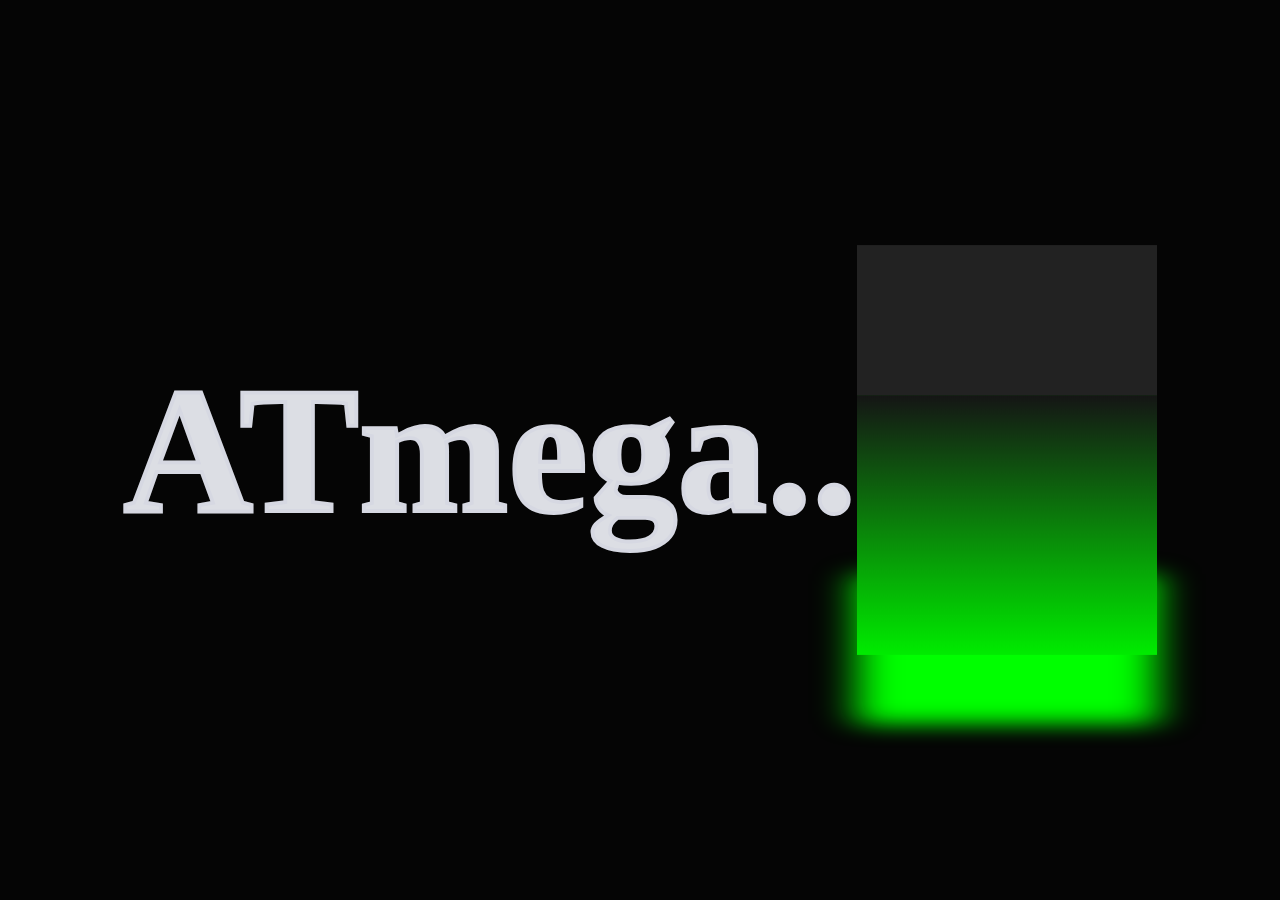
<file: index.html>
<!DOCTYPE html>
<html lang="en">
<head>
    <meta charset="UTF-8">
    <meta http-equiv="X-UA-Compatible" content="IE=edge">
    <meta name="viewport" content="width=device-width, initial-scale=1.0">
    <title>ATmega</title>
    <link rel="stylesheet" href="style.css">
</head>
<body>
    <h2 data-text="ATmega..">ATmega..</h2>
    <div class="cube">
        <div class="top"></div>
        <div>
            <span style="--i:0"></span>
            <span style="--i:1"></span>
            <span style="--i:2"></span>
            <span style="--i:3"></span>
        </div>
    </div>
</body>
</html>
</file>
<file: style.css>
*{
    margin: 0;
    padding: 0;
    box-sizing: border-box;
}
body{
    display: flex;
    justify-content: center;
    align-items: center;
    min-height: 100vh;
    background: #050505;
}
h2{
    position: relative;
    font-size: 14vw;
    color: #dcdee4;
    -webkit-text-stroke:0.3vw #d6d8e2;
}
h2::before{
    content: attr(data-text);
    position: absolute;
    top: 0;
    left: 0;
    width: 0%;
    height: 100%;
    color:cyan;
    -webkit-text-stroke:0vw #f4f5f8;
    border-right: 2px sold #6f1ff0;
    overflow: hidden;
    animation: animates 6s linear infinite;
}
@keyframes animates
{
    0%,10%,100%{
        width: 0;
    }
    70%,90%{
        width: 100%;
    }
}
.cube{
    position: relative;
    width: 300px;
    height: 300px;
    transform-style: preserve-3d;
    transform: rotateX(-30deg);
    animation: animate 4s linear infinite;
}
@keyframes animate
{
    0%{
        transform: rotateX(-30deg) rotateY(0deg);
    }
    100%{
        transform: rotateX(-30deg) rotateY(360deg);
    }
}
.cube div{
    position: absolute;
    top: 0;
    left: 0;
    width: 100%;
    height: 100%;
    transform-style: preserve-3d;
}
.cube div span{
    position: absolute;
    top: 0;
    left: 0;
    width: 100%;
    height: 100%;
    background: linear-gradient(#151515,#00ec00);
    transform: rotateY(calc(90deg * var(--i))) translateZ(150px);
}
.top{
    position: absolute;
    top: 0;
    left: 0;
    width: 300px;
    height: 300px;
    background: #222;
    transform: rotateX(90deg) translateZ(150px);
}
.top::before{
    content: '';
    position: absolute;
    top: 0;
    left: 0;
    width: 300px;
    height: 300px;
    background: #0f0;
    transform: translateZ(-380px);
    filter: blur(20px);
    box-shadow: 0 0 120px rgba(0,255,0,0.2),
    0 0 200px rgba(0,255,0,0.4)
    0 0 300px rgba(0,255,0,0.6)
    0 0 400px rgba(0,255,0,0.8)
    0 0 500px rgba(0,255,0,1);
}
</file>
